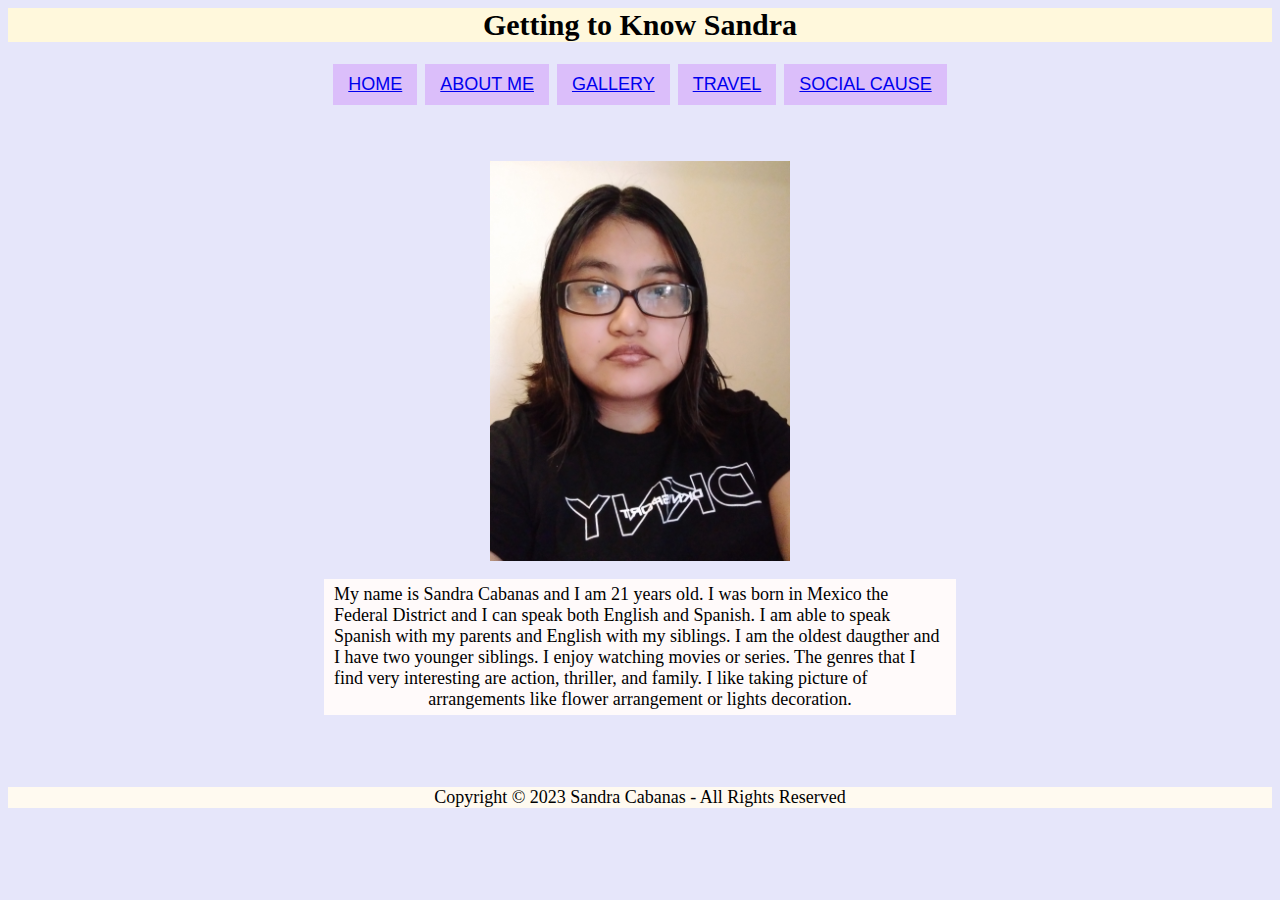
<file: about_me.html>
<html>
<head>
<title>About me</title>
<link rel="icon" type="image/x-icon" href="images/favicon.ico">

<link href="styles.css" rel="stylesheet" type="text/css"/>
<style>
	body{background-color: lavender;}
</style>
</head>

<body>
<div class="h1">
<h1> Getting to Know Sandra</h1>
</div>
<div class="topnav">
<button class="btn"><a href="index.html" >HOME</a></button>
<button class="btn"><a href="about_me.html" >ABOUT ME</a></button>
<button class ="btn"><a href="gallery.html">GALLERY</a></button>
<button class="btn"><a href="travel.html" >TRAVEL</a></button>
<button class="btn"><a href="socialCause.html">SOCIAL CAUSE</a></button>
</div>

<br><br></br>
<img src="images/sandra_selfie.jpg" alt="selfie" width="300px">

<p> My name is Sandra Cabanas and I am 21 years old. I was born in Mexico the Federal District and I can speak both English and Spanish. I am able to speak Spanish with my parents and English with my siblings. I am the oldest daugther and I have two younger siblings. I enjoy watching movies or series. The genres that I find very interesting are action, thriller, and family. I like taking picture of arrangements like flower arrangement or lights decoration. 
	</p>
<br><br></br>
<div class="footer">Copyright © 2023 Sandra Cabanas - All Rights Reserved</div>

</body>
</html>
</file>
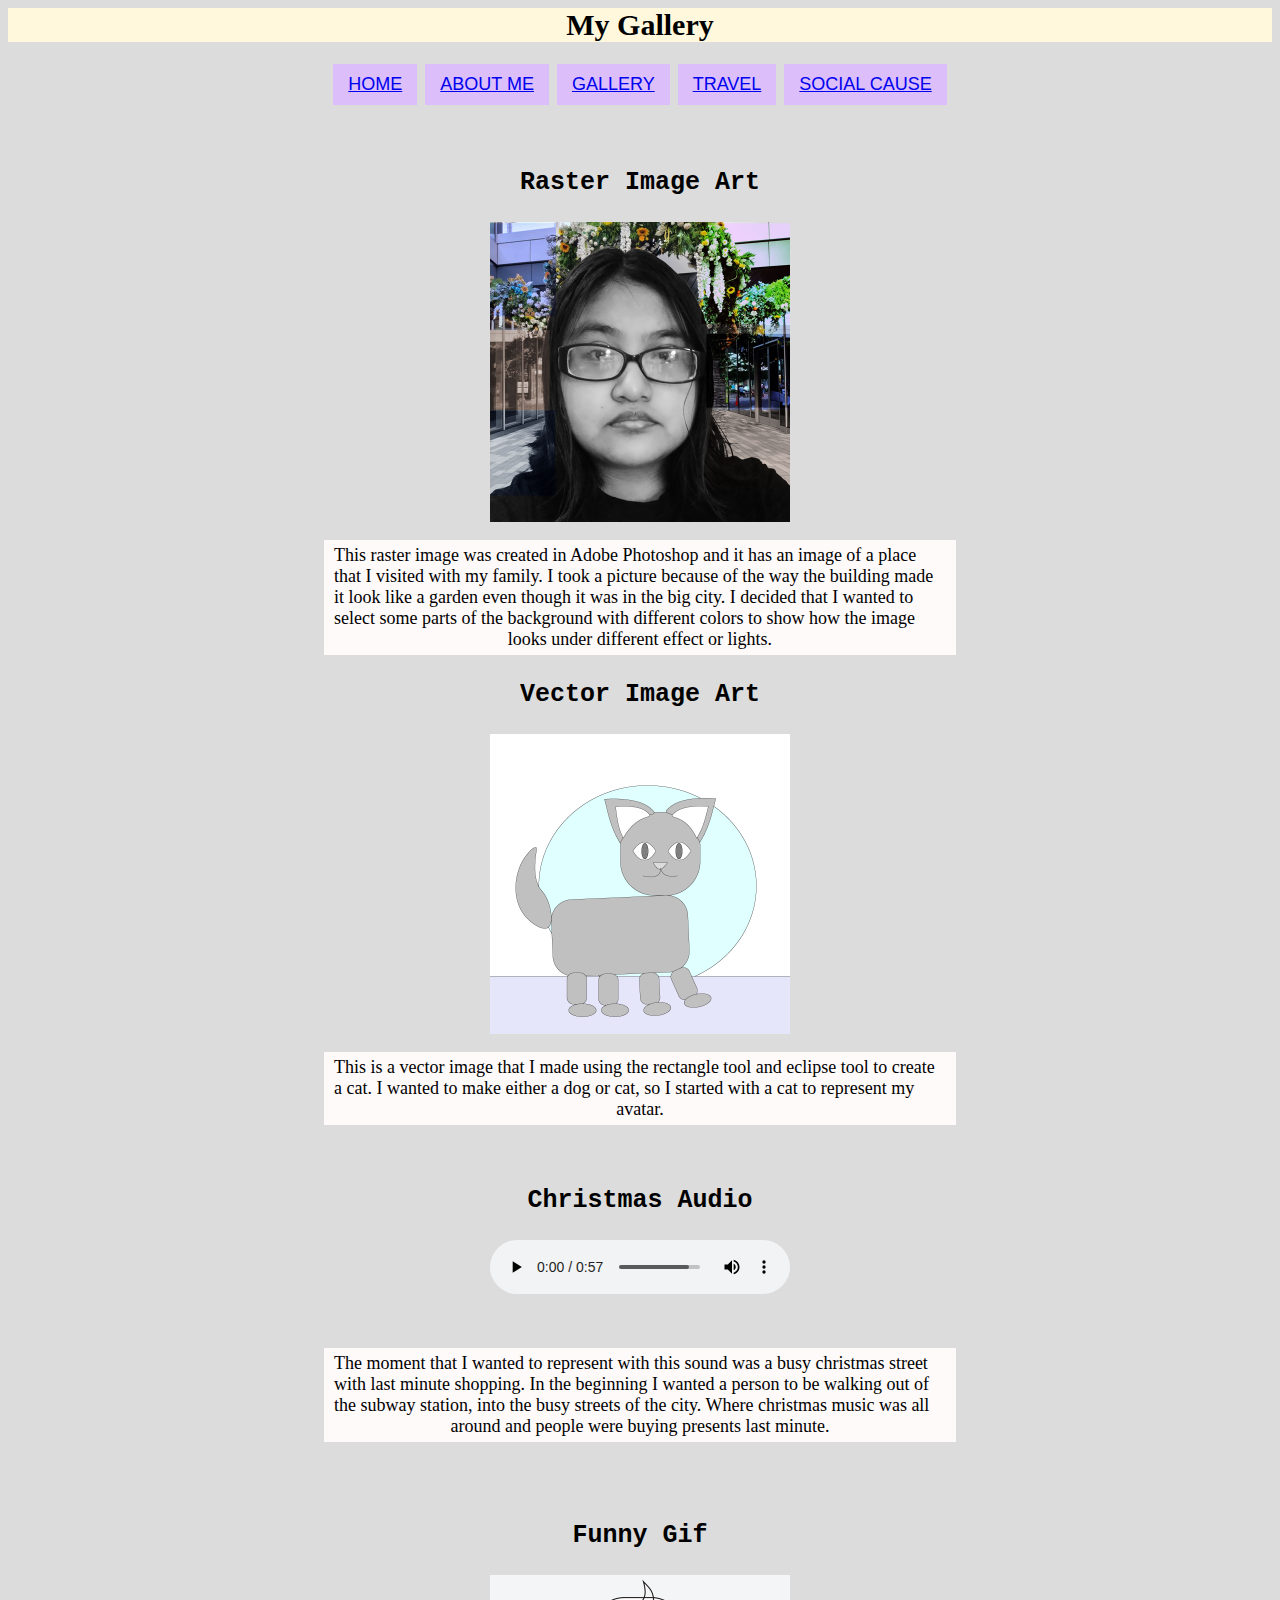
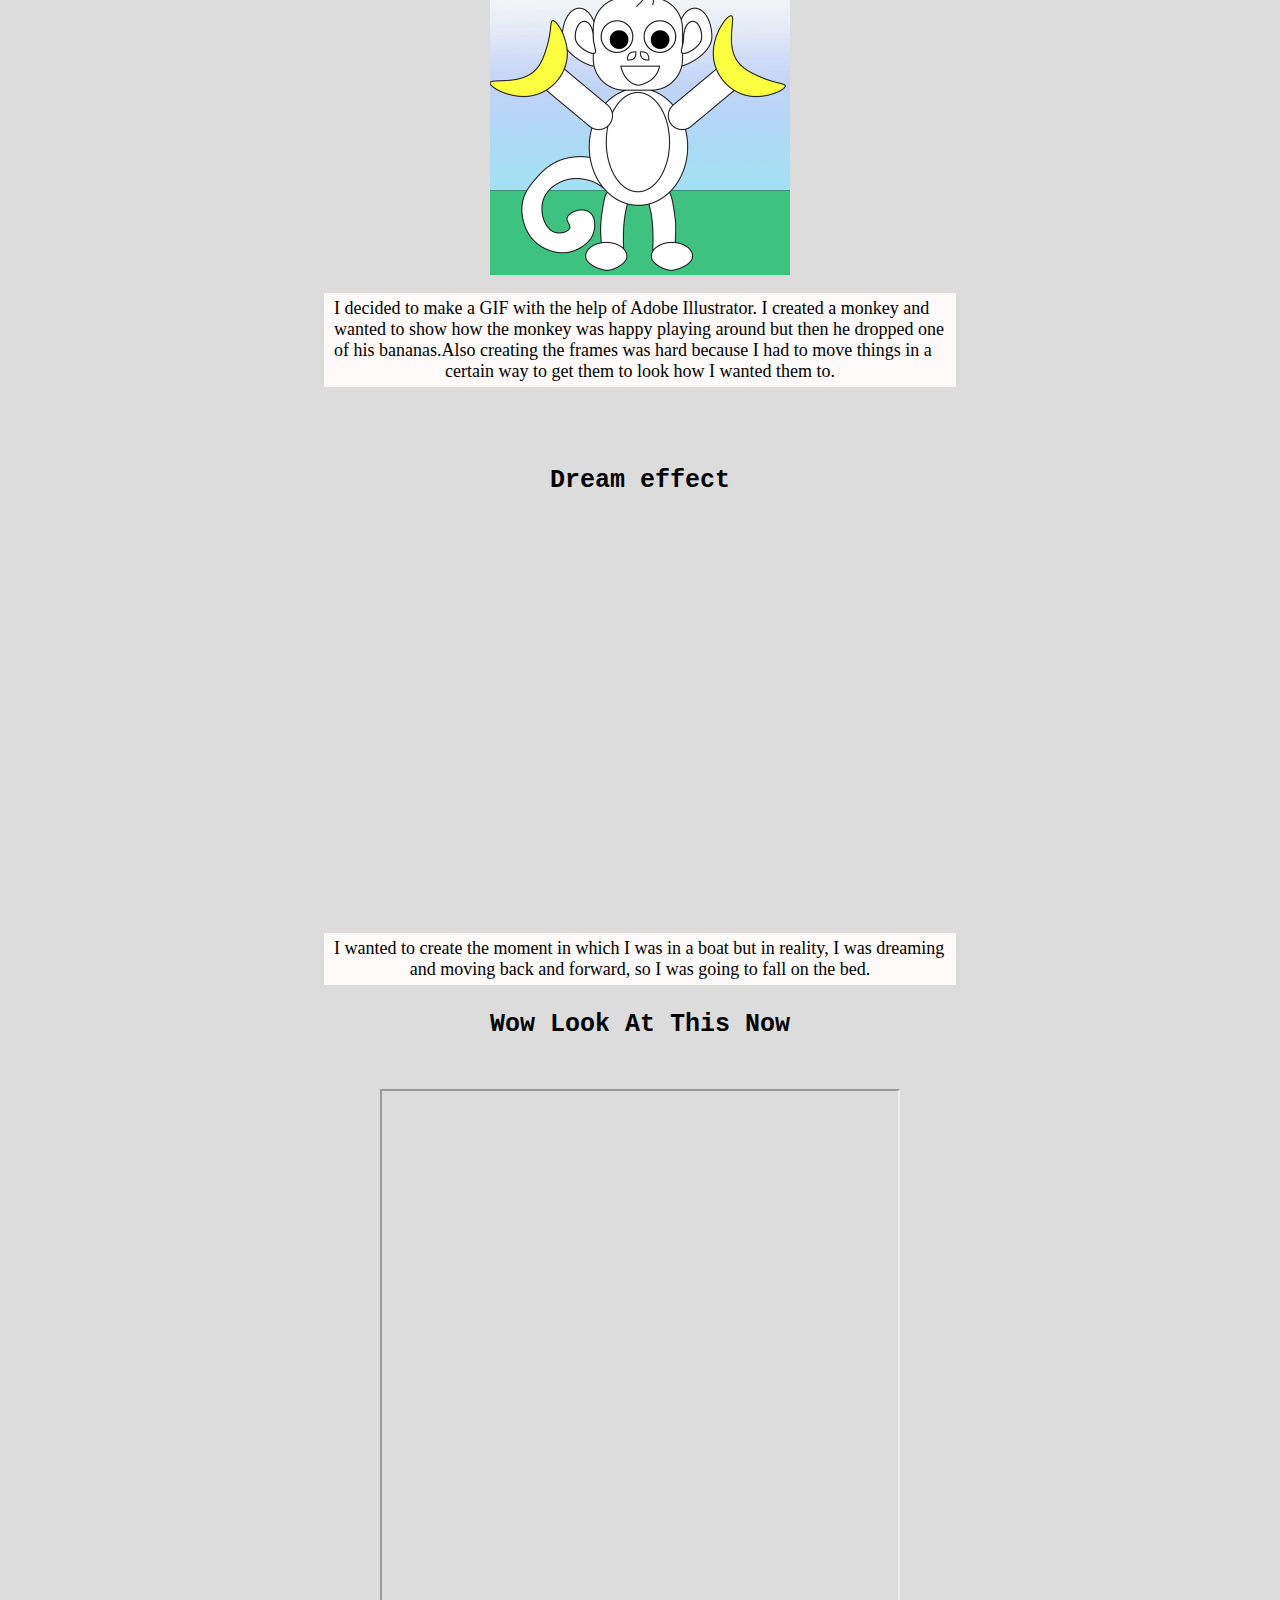
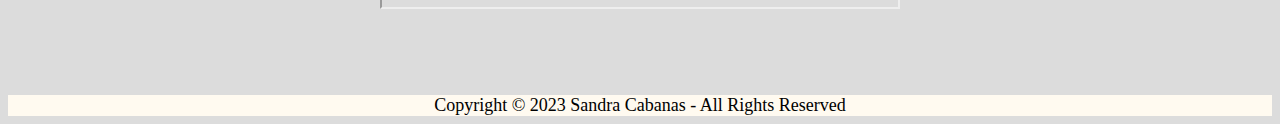
<file: gallery.html>
<html>
<head>
<title>Gallery</title>
<link rel="icon" type="image/x-icon" href="images/favicon.ico">

<link href="styles.css" rel="stylesheet" type="text/css"/>
<style> 
    body {background: gainsboro;}
</style>

</head>

<body>
<h1>My Gallery</h1>

<div class="topnav">
<button class="btn"><a href="index.html" >HOME</a></button>
<button class="btn"><a href="about_me.html" >ABOUT ME</a></button>
<button class="btn"><a href="gallery.html">GALLERY</a></button>
<button class="btn"><a href="travel.html" >TRAVEL</a></button>
<button class="btn"><a href="socialCause.html">SOCIAL CAUSE</a></button>
</div>

<br></br>
<h3>Raster Image Art</h3>
<img src="images/SandraCabanas_Selfie600px.jpg" alt="raster image" width="400px">
<p>This raster image was created in Adobe Photoshop and it has an image of a place that I visited with my family. I took a picture because of the way the building made it look like a garden even though it was in the big city. I decided that I wanted to select some parts of the background with different colors to show how the image looks under different effect or lights.</p>
<h3>Vector Image Art</h3>
<img src="images/SandraCabanas_vector_600px.png" alt="vector cat" width="400px">
<p>This is a vector image that I made using the rectangle tool and eclipse tool to create a cat. I wanted to make either a dog or cat, so I started with a cat to represent my avatar.</p></br>

<h3>Christmas Audio </h3>
<audio controls>
  <source src="SandraAudio.mp3">
</audio>
<br></br>
<p> The moment that I wanted to represent with this sound was a busy christmas street with last minute shopping. In the beginning I wanted a person to be walking out of the subway station, into the busy streets of the city. Where christmas music was all around and people were buying presents last minute. </p><br></br>

<h3>Funny Gif</h3>

<img src="images/Sandra_gif.gif" alt="gif_monkey" width="400px">
<p>I decided to make a GIF with the help of Adobe Illustrator. I created a monkey and wanted to show how the monkey was happy playing around but then he dropped one of his bananas.Also creating the frames was hard because I had to move things in a certain way to get them to look how I wanted them to.</p><br></br>

<h3>Dream effect </h3>

<iframe width="600" height="337.5" src="https://www.youtube.com/embed/_CTmBGscl0o?si=9vJ-CQXeq8cAAaU2" title="YouTube video player" frameborder="0" allow="accelerometer; autoplay; clipboard-write; encrypted-media; gyroscope; picture-in-picture; web-share" allowfullscreen></iframe>

<p>I wanted to create the moment in which I was in a boat but in reality, I was dreaming and moving back and forward, so I was going to fall on the bed. </p>
<h3>Wow Look At This Now</h3>
<iframe width="520" height="520" src="https://editor.p5js.org/Sandra23C/full/mTUk95LXO"></iframe> 
    
<br></br>
<div class="footer">Copyright © 2023 Sandra Cabanas - All Rights Reserved</div>

</body>
</html>
</file>
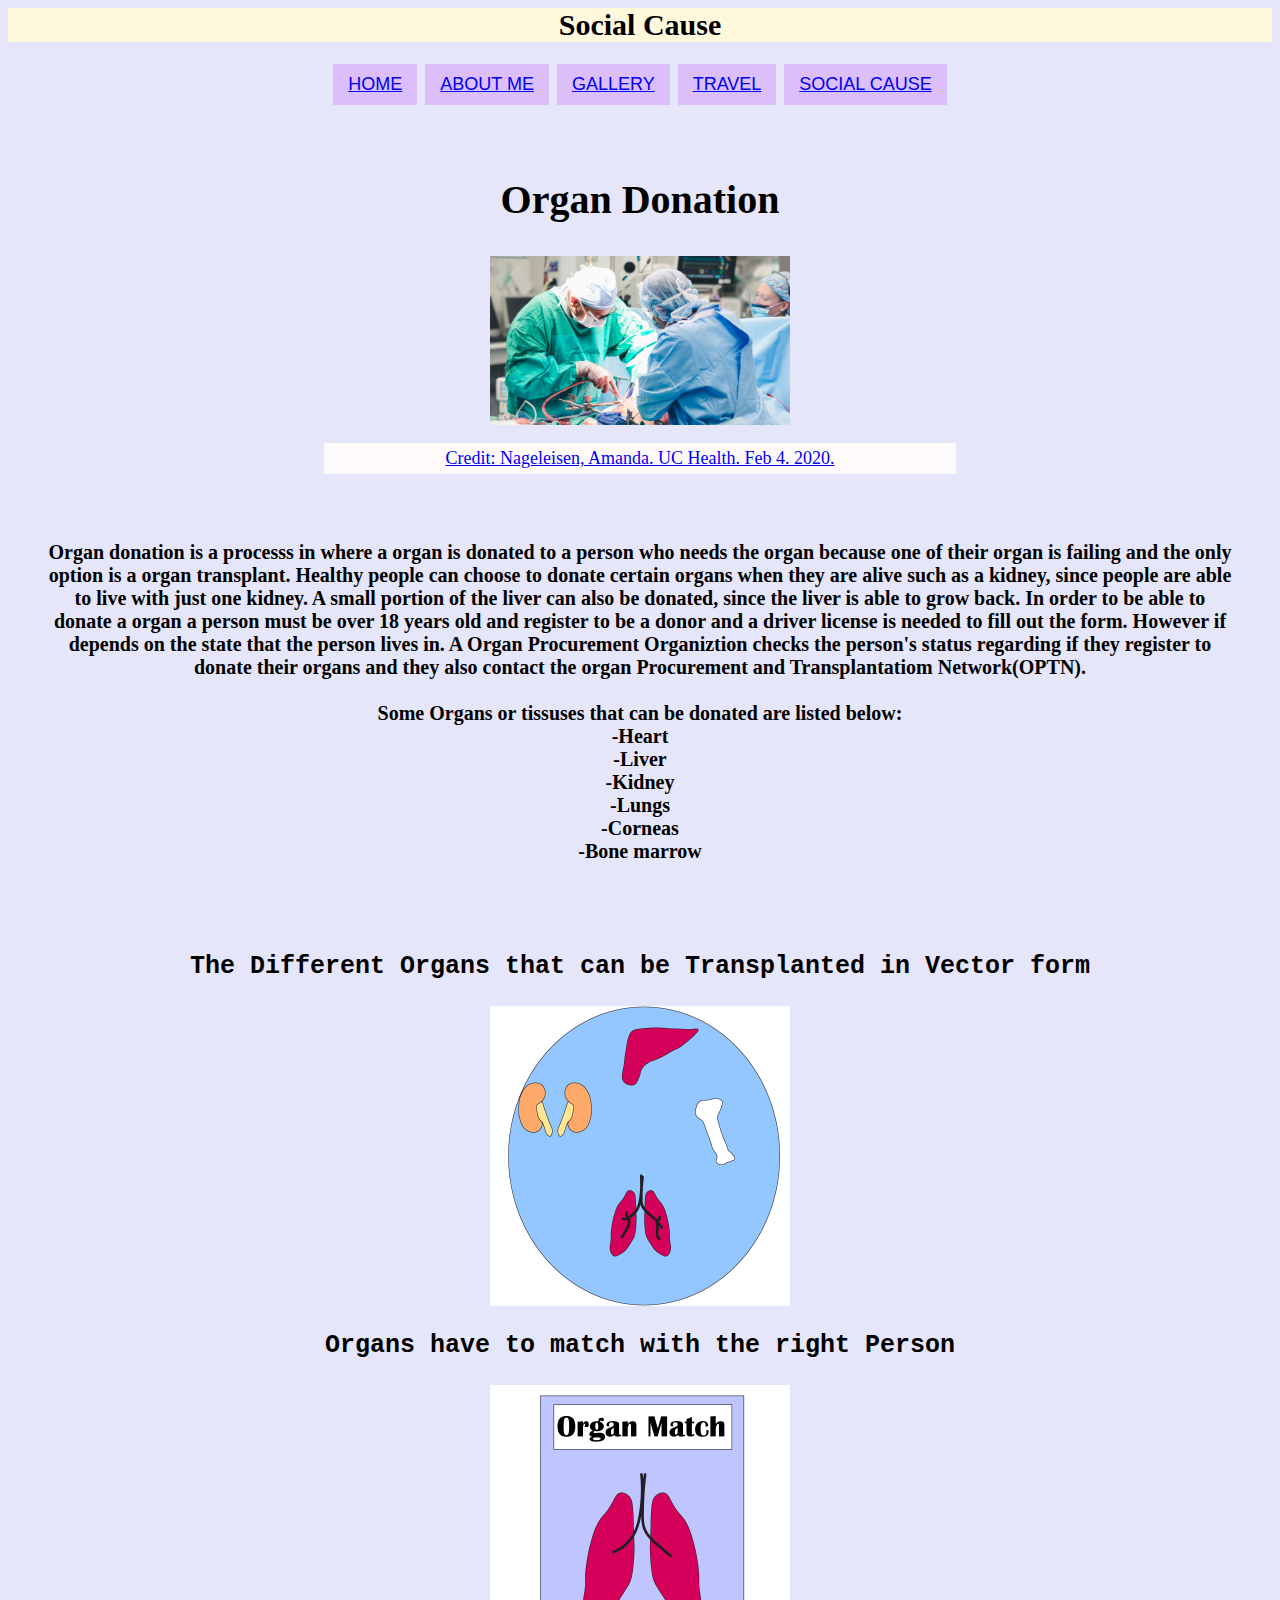
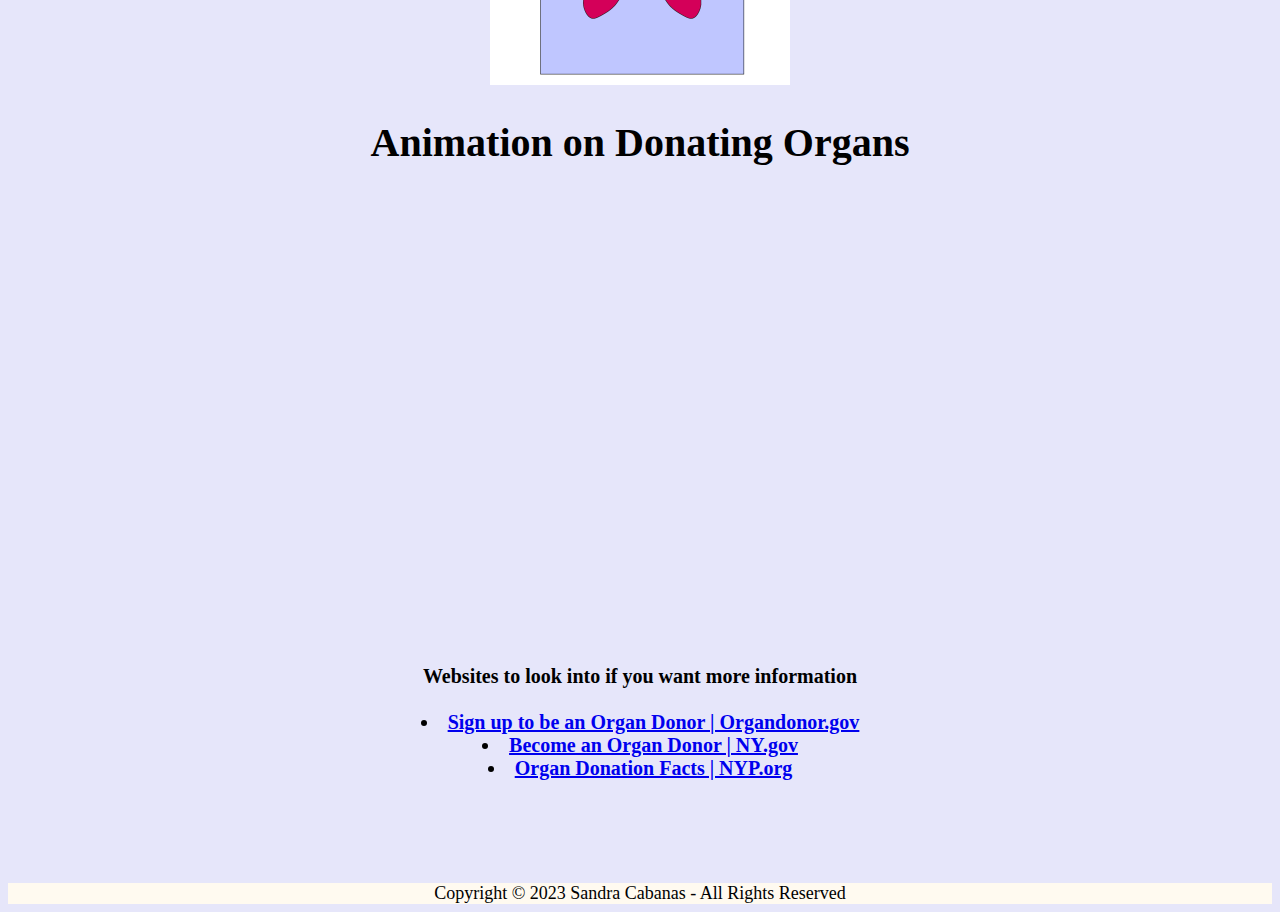
<file: socialCause.html>
<html>
<head>
<title>Welcome to Sandra's website</title>
<link rel="icon" type="image/x-icon" href="images/favicon.ico">

<link href="styles.css" rel="stylesheet" type="text/css"/>
<style> 
    body {background: lavender;}
</style>

</head>

<body>
<h1> Social Cause </h1>

<div class="topnav">
<button class="btn"><a href="index.html" >HOME</a></button>
<button class="btn"><a href="about_me.html" >ABOUT ME</a></button>
<button class="btn"><a href="gallery.html">GALLERY</a></button>
<button class="btn"><a href="travel.html" >TRAVEL</a></button>
<button class="btn"><a href="socialCause.html">SOCIAL CAUSE</a></button>
</div>

<br></br>

<h2>Organ Donation</h2>
  
<img src="images/cq5dam.web.767.431.jpg" alt="transplant" hegiht="500px" width="500px">
<p class="credits">
    <a href="https://www.uchealth.com/en/media-room/press-releases/uc-health-achieves-new-record-in-transplantation" target="_blank">Credit: Nageleisen, Amanda. UC Health. Feb 4. 2020.</a></p>


<h4>Organ donation is a processs in where a organ is donated to a person who needs the organ because one of their organ is failing and the only option is a organ transplant. Healthy people can choose to donate certain organs when they are alive such as a kidney, since people are able to live with just one kidney. A small portion of the liver can also be donated, since the liver is able to grow back. In order to be able to donate a organ a person must be over 18 years old and register to be a donor and a driver license is needed to fill out the form. However if depends on the state that the person lives in. A Organ Procurement Organiztion checks the person's status regarding if they register to donate their organs and they also contact the organ Procurement and Transplantatiom Network(OPTN).<br><br>Some Organs or tissuses that can be donated are listed below: <br>-Heart <br>-Liver<br>-Kidney<br>   -Lungs<br>-Corneas<br>-Bone marrow<br><br>
 </h4>
 <h3>The Different Organs that can be Transplanted in Vector form </h3>
<img src="images/Organ.png" width="400px">
<h3>Organs have to match with the right Person</h3> <img src="images/Organ-Match.png" width="400px">
 <h2>Animation on Donating Organs</h2>
<iframe width="560" height="315" src="https://www.youtube.com/embed/GNv-75Z44oc?si=r3WcEY8EbUhuxx5t" title="YouTube video player" frameborder="0" allow="accelerometer; autoplay; clipboard-write; encrypted-media; gyroscope; picture-in-picture; web-share" allowfullscreen></iframe><br>
 <h4>Websites to look into if you want more information <br><br>
    <li>
    <a href="https://www.organdonor.gov/" target="_blank">Sign up to be an Organ Donor | Organdonor.gov</a><br></li> <li>
    <a href="https://www.ny.gov/services/become-organ-donor" target="_blank">Become an Organ Donor | NY.gov</a><br></li><li>
    <a href="https://www.nyp.org/transplant/organ-donation/organ-donation-facts" target="_blank">Organ Donation Facts | NYP.org</a><br>

</h4>
</li>
<br></br>



<div class="footer">Copyright © 2023 Sandra Cabanas - All Rights Reserved</div>
</body>
</html>
</file>
<file: styles.css>
.background{background-color: white;}
.intro{font-family: sans-serif;
font-size: 30px;
text-align: center;
    background-color: aliceblue;
padding: 5px;}
h1{font-family: Time New Roman;
   font-size: 30px;
   text-align: center;
   background-color: cornsilk;}
.h1{font-family: Time New Roman;
   font-size: 30px;
   text-align: center;
   background-color: aliceblue;}
h2{font-family:inherit;
   font-size: 40px;
   text-align: center;}
h3{font-family: monospace;
   font-size: 25px;
   text-align: center;}
h4{font-family: Georgia Pro Semibold;
   font-size: 20px;
   text-align: center;
background-color: lavender;
padding: 40px;}
p{font-family: inherit;
  font-size: 18px;
  text-align-last: center;
  background-color: snow;
    padding: 5px 10px;
  margin-left:	auto;
  margin-right:	auto;
  width:	50%; }
iframe{margin:50px;
display: block;
margin-left: auto;
margin-right: auto;
padding:5px;}
audio{display:block;
    margin-left: auto;
      margin-right: auto;
      width:300px;} 
div.gallery {
  border: 10px solid #ccccff;}
div.gallery:hover {
  border: 20px solid #ff8080;}
div.gallery img {
  width: 100%;
  height: auto;}
div.desc {
  padding: 10px;
  text-align: center;
    font-size: 14px;
  background-color: floralwhite;}
* {box-sizing: border-box;}
.responsive {
  padding: 0 5px;
  float: left;
  width: 24.99999%;}
.clearfix:after {
  content: "";
  display: table;
  clear: both;}
img {	display: block;
		margin-left:	auto;
		margin-right:	auto;
		width:	300px;}
.btn{border: none;
    color: black;
    background-color:#dbbefa; 
    cursor: pointer;
   font-size: 18px;
  padding: 10px 15px;
  text-align: center;
  text-decoration: none;
  display: inline-block;
  margin: 2px 2px;
}
.topnav {border: none; 
   color: black;
  cursor: pointer;
 text-align: center;
    text-decoration: none;}
.topnav button:hover {
  background-color: #ccccff;}
.footer{text-align: center;
        background-color: floralwhite;
        font-size: 18px;}
</file>
